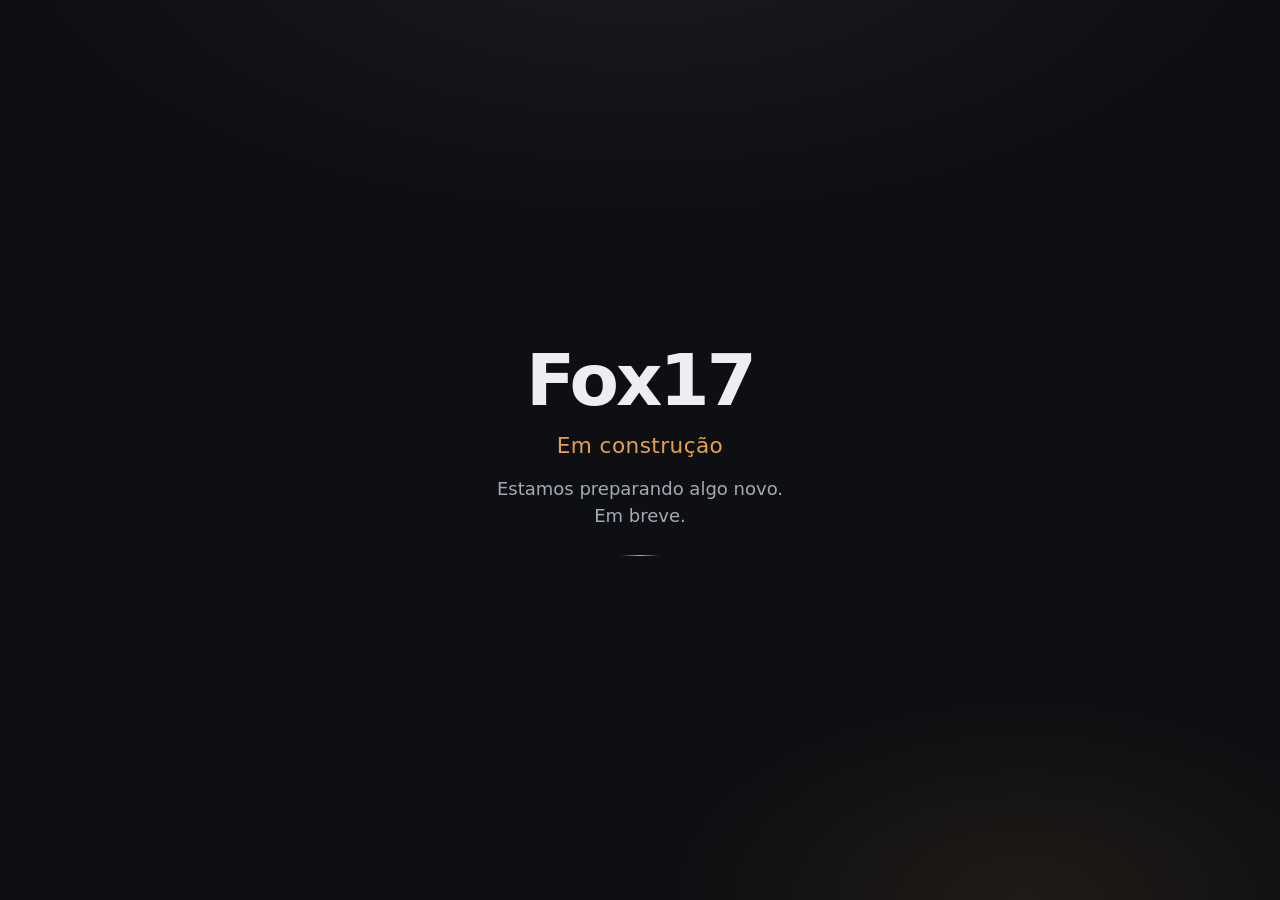
<file: index.html>
<!DOCTYPE html>
<html lang="pt-BR">
  <head>
    <meta charset="utf-8" />
    <meta name="viewport" content="width=device-width, initial-scale=1" />
    <title>Fox17 — Em construção</title>
    <meta
      name="description"
      content="Fox17 — empresa de engenharia. Estamos preparando algo novo. Em breve."
    />
    <meta name="theme-color" content="#0e0f12" />
    <meta name="robots" content="index, follow" />

    <meta property="og:type" content="website" />
    <meta property="og:locale" content="pt_BR" />
    <meta property="og:url" content="https://fox17.com.br/" />
    <meta property="og:title" content="Fox17 — Em construção" />
    <meta
      property="og:description"
      content="Fox17 — empresa de engenharia. Estamos preparando algo novo. Em breve."
    />
    <meta property="og:site_name" content="Fox17" />

    <meta name="twitter:card" content="summary" />
    <meta name="twitter:title" content="Fox17 — Em construção" />
    <meta
      name="twitter:description"
      content="Fox17 — empresa de engenharia. Estamos preparando algo novo. Em breve."
    />

    <link rel="canonical" href="https://fox17.com.br/" />
    <link rel="icon" href="/favicon.svg" type="image/svg+xml" />
    <link rel="stylesheet" href="/styles.css" />
  </head>
  <body>
    <main class="stage">
      <p class="brand">Fox17</p>
      <h1 class="headline">Em construção</h1>
      <p class="lede">Estamos preparando algo novo. Em breve.</p>
    </main>
  </body>
</html>
</file>
<file: styles.css>
:root {
  color-scheme: dark;
  --bg: #0e0f12;
  --bg-glow: #1a1c22;
  --fg: #eceef2;
  --muted: #a4a9b5;
  --accent: #e5a04a;
  --line: color-mix(in srgb, var(--fg) 12%, transparent);
  --font: "Segoe UI", ui-sans-serif, system-ui, -apple-system, BlinkMacSystemFont,
    "Helvetica Neue", Arial, sans-serif;
  --ease: cubic-bezier(0.22, 1, 0.36, 1);
}

*,
*::before,
*::after {
  box-sizing: border-box;
}

html {
  height: 100%;
}

body {
  margin: 0;
  min-height: 100%;
  font-family: var(--font);
  color: var(--fg);
  background:
    radial-gradient(ellipse 80% 55% at 50% -10%, var(--bg-glow), transparent 60%),
    radial-gradient(ellipse 50% 40% at 80% 100%, color-mix(in srgb, var(--accent) 8%, transparent), transparent 55%),
    var(--bg);
  line-height: 1.5;
  -webkit-font-smoothing: antialiased;
  text-rendering: optimizeLegibility;
}

.stage {
  min-height: 100dvh;
  display: grid;
  place-content: center;
  justify-items: center;
  gap: 0.85rem;
  padding: clamp(1.5rem, 5vw, 3rem);
  text-align: center;
}

.brand {
  margin: 0;
  font-size: clamp(2.75rem, 8vw, 4.5rem);
  font-weight: 700;
  letter-spacing: -0.04em;
  line-height: 1;
  color: var(--fg);
}

.headline {
  margin: 0;
  font-size: clamp(1.15rem, 2.4vw, 1.35rem);
  font-weight: 500;
  letter-spacing: 0.02em;
  color: var(--accent);
}

.lede {
  margin: 0;
  max-width: 28ch;
  font-size: clamp(1rem, 2.2vw, 1.125rem);
  color: var(--muted);
}

.stage::after {
  content: "";
  display: block;
  width: 2.5rem;
  height: 1px;
  margin-top: 0.75rem;
  background: linear-gradient(90deg, transparent, var(--accent), transparent);
  opacity: 0.7;
}

/* 404 */
.back {
  margin-top: 1.25rem;
  color: var(--fg);
  text-decoration: none;
  border-bottom: 1px solid var(--line);
  padding-bottom: 0.1rem;
  transition: color 0.2s var(--ease), border-color 0.2s var(--ease);
}

.back:hover,
.back:focus-visible {
  color: var(--accent);
  border-color: var(--accent);
  outline: none;
}

@media (prefers-reduced-motion: no-preference) {
  .brand,
  .headline,
  .lede,
  .stage::after,
  .back {
    animation: rise 0.9s var(--ease) both;
  }

  .headline {
    animation-delay: 0.12s;
  }

  .lede {
    animation-delay: 0.22s;
  }

  .stage::after {
    animation-delay: 0.32s;
  }

  .back {
    animation-delay: 0.4s;
  }
}

@keyframes rise {
  from {
    opacity: 0;
    transform: translateY(0.6rem);
  }
  to {
    opacity: 1;
    transform: translateY(0);
  }
}

@media (prefers-reduced-motion: reduce) {
  .brand,
  .headline,
  .lede,
  .stage::after,
  .back {
    animation: none;
  }
}
</file>
